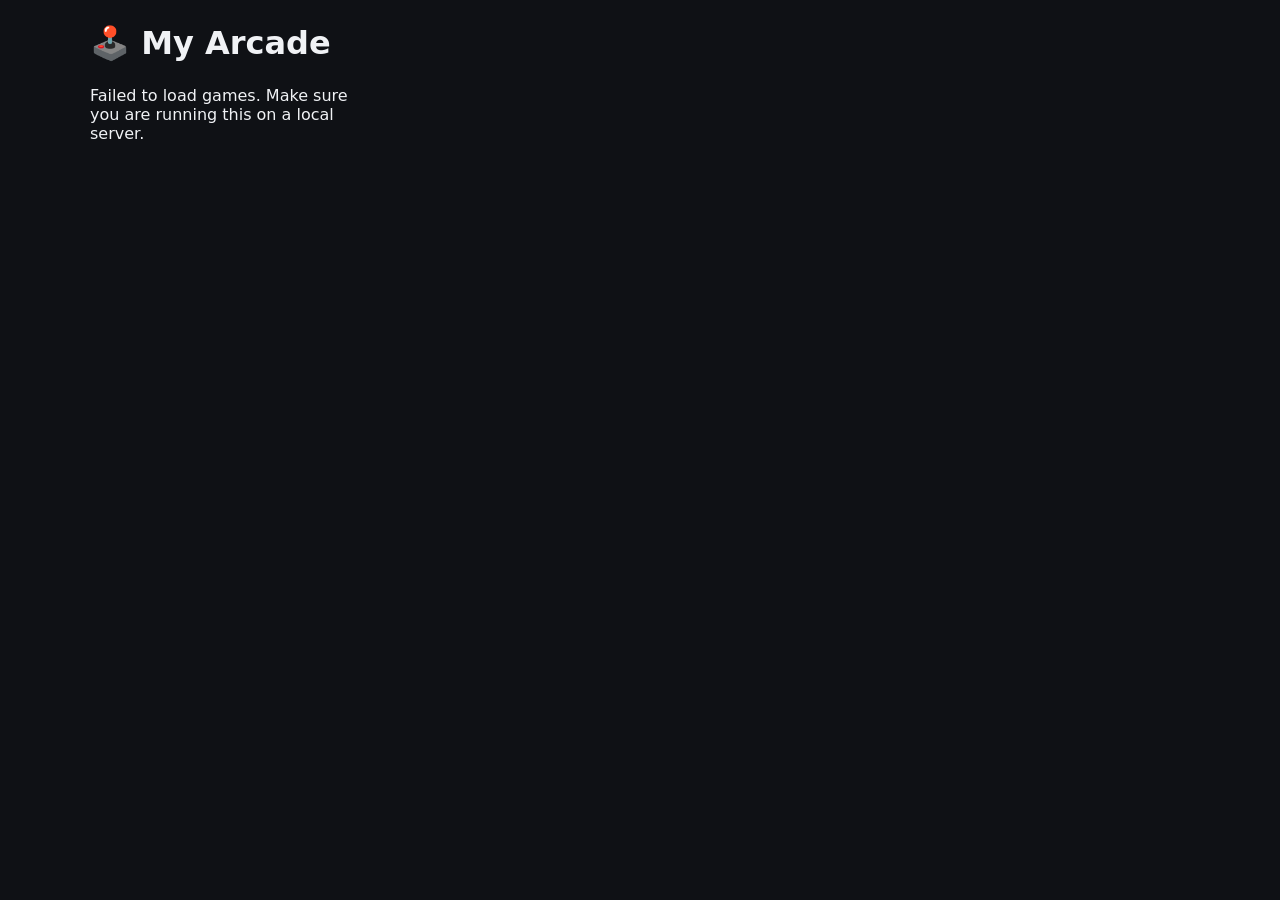
<file: index.html>
<!DOCTYPE html>
<html lang="en">
<head>
  <meta charset="UTF-8">
  <meta name="viewport" content="width=device-width, initial-scale=1.0">
  <title>My Arcade</title>
  <link rel="stylesheet" href="style.css">
</head>
<body>

  <header>
    <h1>🕹️ My Arcade</h1>
    <button id="back-btn" onclick="closeGame()">← Back to Games</button>
  </header>

  <main>
    <!-- Game Selection Grid (Populated automatically via JS) -->
    <div class="grid" id="menu"></div>

    <!-- Game Screen -->
    <iframe id="player" allowfullscreen></iframe>
  </main>

  <script>
    // Fetch and render the games from your JSON file on page load
    async function loadGames() {
      const menu = document.getElementById('menu');

      try {
        // Make sure 'games.json' matches the exact name/path of your file
        const response = await fetch('games.json');
        if (!response.ok) throw new Error('Could not load games.json');
        
        const games = await response.json();

        games.forEach(game => {
          const card = document.createElement('div');
          card.className = 'card';
          card.onclick = () => launch(game.path);

          card.innerHTML = `
            <div class="badge">${game.badge}</div>
            <h3>${game.title}</h3>
            <p>${game.description}</p>
          `;

          menu.appendChild(card);
        });
      } catch (error) {
        console.error(error);
        menu.innerHTML = `<p>Failed to load games. Make sure you are running this on a local server.</p>`;
      }
    }

    function launch(path) {
      document.getElementById('menu').style.display = 'none';
      document.getElementById('back-btn').style.display = 'inline-block';
      const player = document.getElementById('player');
      player.src = path;
      player.style.display = 'block';
    }

    function closeGame() {
      const player = document.getElementById('player');
      player.src = '';
      player.style.display = 'none';
      document.getElementById('back-btn').style.display = 'none';
      document.getElementById('menu').style.display = 'grid';
    }

    // Run on startup
    loadGames();
  </script>

</body>
</html>
</file>
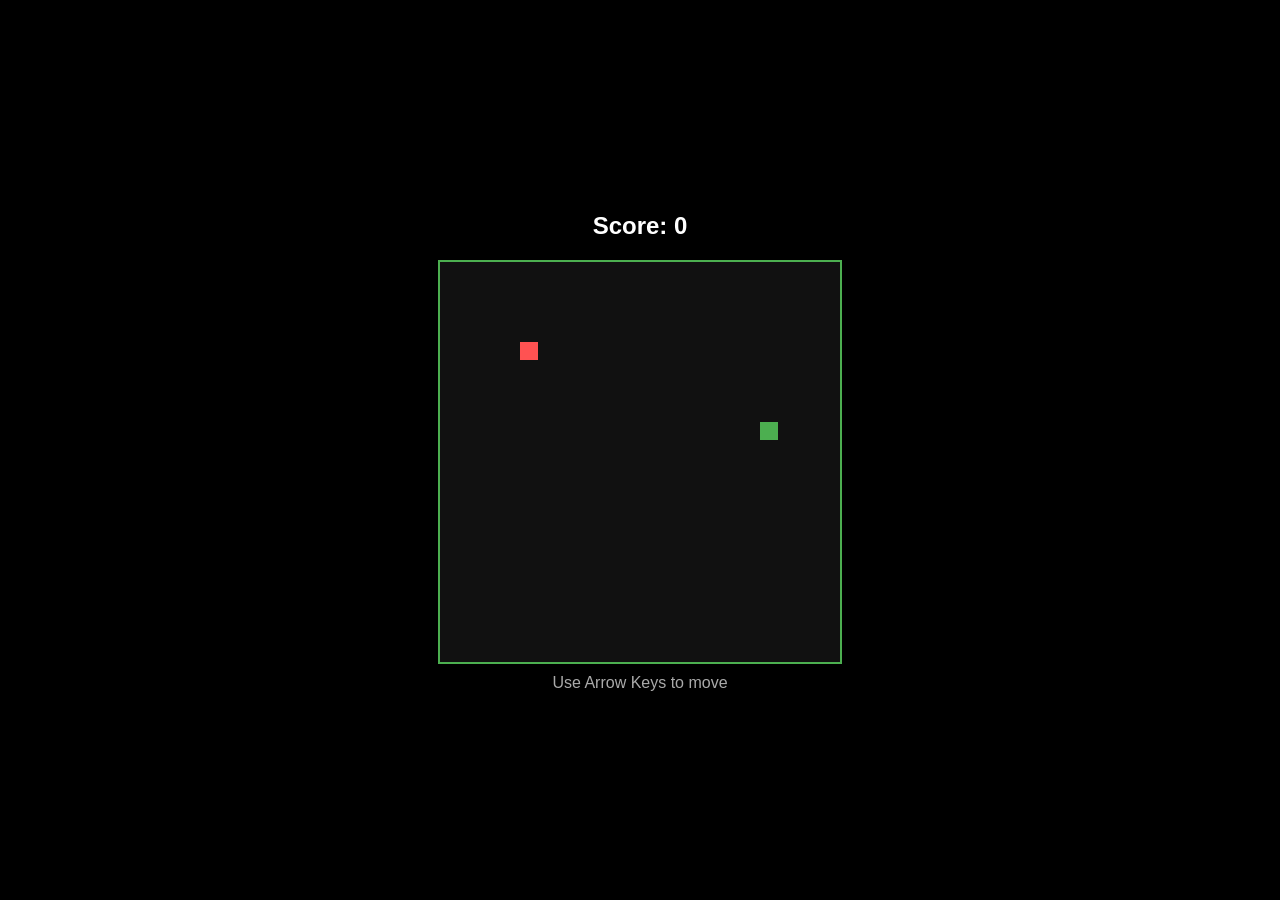
<file: games/snake/index.html>
<!DOCTYPE html>
<html>
<head>
  <title>Neon Snake</title>
  <style>
    body { background: #000; display: flex; flex-direction: column; align-items: center; justify-content: center; height: 100vh; margin: 0; color: #fff; font-family: sans-serif; }
    canvas { border: 2px solid #4caf50; background: #111; }
    p { margin-top: 10px; color: #aaa; }
  </style>
</head>
<body>
  <h2 id="score">Score: 0</h2>
  <canvas id="game" width="400" height="400"></canvas>
  <p>Use Arrow Keys to move</p>
  <script>
    const canvas = document.getElementById('game');
    const ctx = canvas.getContext('2d');
    const grid = 20;
    let snake = [{x: 160, y: 160}], dx = grid, dy = 0, food = {x: 80, y: 80}, score = 0;

    document.addEventListener('keydown', e => {
      if (e.key === 'ArrowLeft' && dx === 0) { dx = -grid; dy = 0; }
      if (e.key === 'ArrowUp' && dy === 0) { dx = 0; dy = -grid; }
      if (e.key === 'ArrowRight' && dx === 0) { dx = grid; dy = 0; }
      if (e.key === 'ArrowDown' && dy === 0) { dx = 0; dy = grid; }
    });

    setInterval(() => {
      const head = {x: snake[0].x + dx, y: snake[0].y + dy};
      if (head.x < 0 || head.x >= 400 || head.y < 0 || head.y >= 400 || snake.some(s => s.x === head.x && s.y === head.y)) {
        snake = [{x: 160, y: 160}]; dx = grid; dy = 0; score = 0;
        document.getElementById('score').innerText = 'Score: 0';
        return;
      }
      snake.unshift(head);
      if (head.x === food.x && head.y === food.y) {
        score += 10;
        document.getElementById('score').innerText = 'Score: ' + score;
        food = {x: Math.floor(Math.random()*20)*grid, y: Math.floor(Math.random()*20)*grid};
      } else {
        snake.pop();
      }
      ctx.clearRect(0, 0, 400, 400);
      ctx.fillStyle = '#ff5252';
      ctx.fillRect(food.x, food.y, grid-2, grid-2);
      ctx.fillStyle = '#4caf50';
      snake.forEach(s => ctx.fillRect(s.x, s.y, grid-2, grid-2));
    }, 100);
  </script>
</body>
</html>
</file>
<file: style.css>
* { box-sizing: border-box; margin: 0; padding: 0; }

body {
  font-family: system-ui, -apple-system, sans-serif;
  background: #0f1115;
  color: #f0f2f5;
  padding: 24px;
}

header {
  display: flex;
  justify-content: space-between;
  align-items: center;
  max-width: 1100px;
  margin: 0 auto 24px auto;
}

.grid {
  display: grid;
  grid-template-columns: repeat(auto-fill, minmax(240px, 1fr));
  gap: 20px;
  max-width: 1100px;
  margin: 0 auto;
}

.card {
  background: #1a1d24;
  border: 1px solid #2b303b;
  border-radius: 12px;
  padding: 20px;
  cursor: pointer;
  transition: transform 0.15s, border-color 0.15s;
}

.card:hover {
  transform: translateY(-4px);
  border-color: #4caf50;
}

.badge {
  display: inline-block;
  font-size: 12px;
  background: #2b303b;
  color: #8bc34a;
  padding: 4px 8px;
  border-radius: 6px;
  margin-bottom: 10px;
}

.card h3 { margin-bottom: 8px; }
.card p { font-size: 14px; color: #9aa0a6; }

#player {
  display: none;
  width: 100%;
  max-width: 1100px;
  height: 82vh;
  margin: 0 auto;
  border: 1px solid #2b303b;
  border-radius: 12px;
  background: #000;
}

#back-btn {
  display: none;
  background: #2b303b;
  color: #fff;
  border: none;
  padding: 10px 16px;
  border-radius: 8px;
  cursor: pointer;
  font-weight: 600;
}

#back-btn:hover { background: #3c4250; }
</file>
